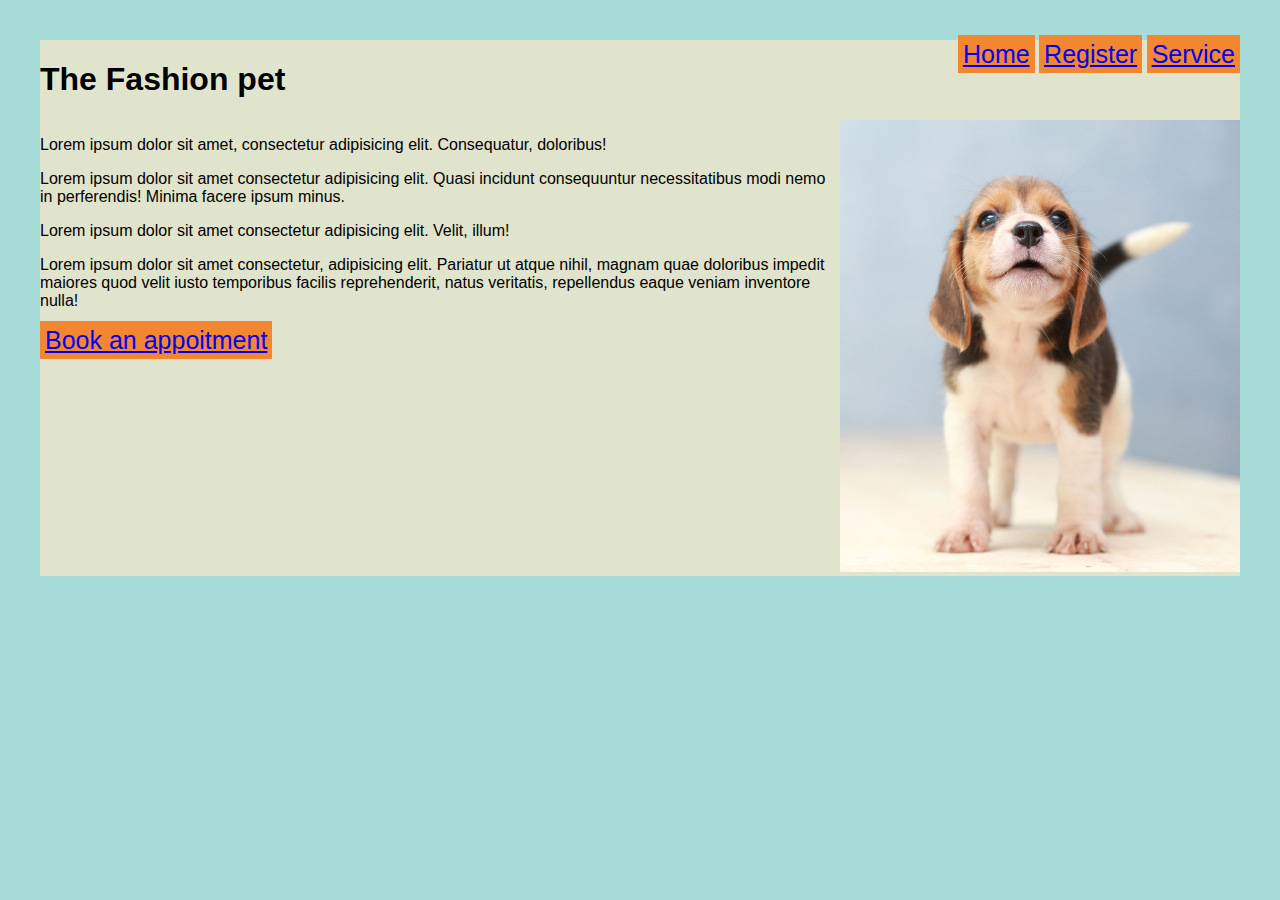
<file: index.html>
<!DOCTYPE html>
<html lang="en">
<head>
    <meta charset="UTF-8">
    <meta name="viewport" content="width=device-width, initial-scale=1.0">
    <link rel="stylesheet" href="./styles/mystyles.css">
    <title>Document</title>
</head>
<body>
    
    <header class="site-init">
        <div class="nav-bar">
            <h1>The Fashion pet</h1>
            <nav>   
                <a href="index.html">Home</a>
                <a href="register.html">Register</a>
                <a href="services.html">Service</a>
            </nav>
        </div>
        <div class="grid-two-column">
            <div>
                <p>Lorem ipsum dolor sit amet, consectetur adipisicing elit. Consequatur, doloribus!</p>
                <p>Lorem ipsum dolor sit amet consectetur adipisicing elit. Quasi incidunt consequuntur necessitatibus modi nemo in perferendis! Minima facere ipsum minus.</p>
                <p>Lorem ipsum dolor sit amet consectetur adipisicing elit. Velit, illum!</p>
                <p>Lorem ipsum dolor sit amet consectetur, adipisicing elit. Pariatur ut atque nihil, magnam quae doloribus impedit maiores quod velit iusto temporibus facilis reprehenderit, natus veritatis, repellendus eaque veniam inventore nulla!</p>
                <a href="register.html">Book an appoitment</a>
            </div>
            <div>
                <img src="./img/puppy.jpg" alt="puppy">
            </div>
        </div>
    </header>
</body>
</html>
</file>
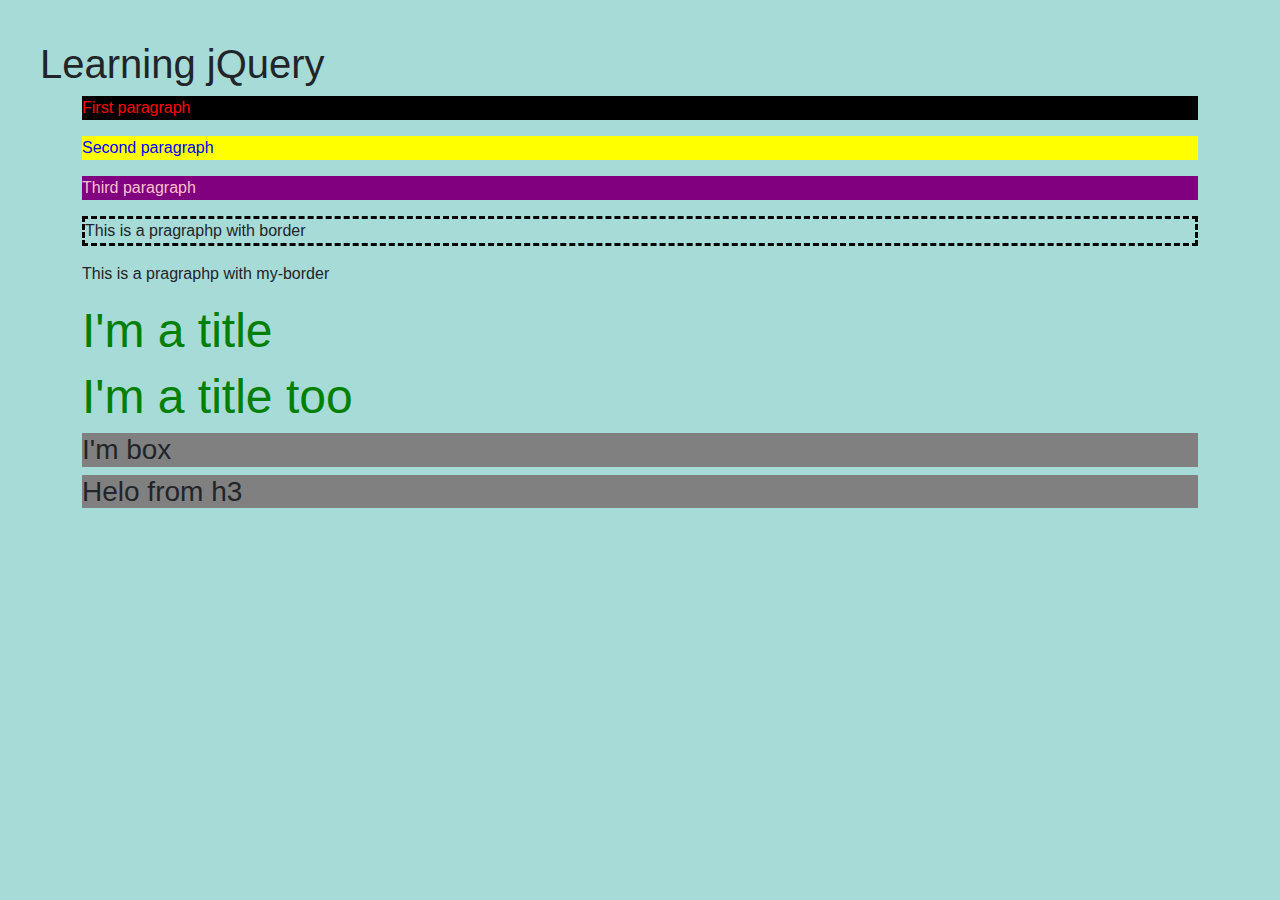
<file: jquery-practice.html>
<!DOCTYPE html>
<html lang="en">
<head>
    <meta charset="UTF-8">
    <meta name="viewport" content="width=device-width, initial-scale=1.0">
    <link rel="stylesheet" href="https://cdn.jsdelivr.net/npm/bootstrap@5.3.3/dist/css/bootstrap.min.css">
    <link rel="stylesheet" href=".//styles/mystyles.css">
    <title>JQuery Practice</title>
</head>
<body>
    <h1>Learning jQuery</h1>
    
    <div class="container">
        <p id="red">First paragraph</p>
        <p id="blue">Second paragraph</p>
        <p id="pink">Third paragraph</p>

        <p class="with-border">This is a pragraphp with border</p>
        <p class="my-border">This is a pragraphp with my-border</p>
        <h2 class="title-two">I'm a title</h2>
        <h2 class="title-two">I'm a title too</h2>

        <h3>I'm box</h3>
        <h3>Helo from h3</h3>
    </div>


    <script src=".//plugins/jQuery3.7.1.js"></script>
    <script src="./scripts/jqueryPractice.js"></script>
</body>
</html>
</file>
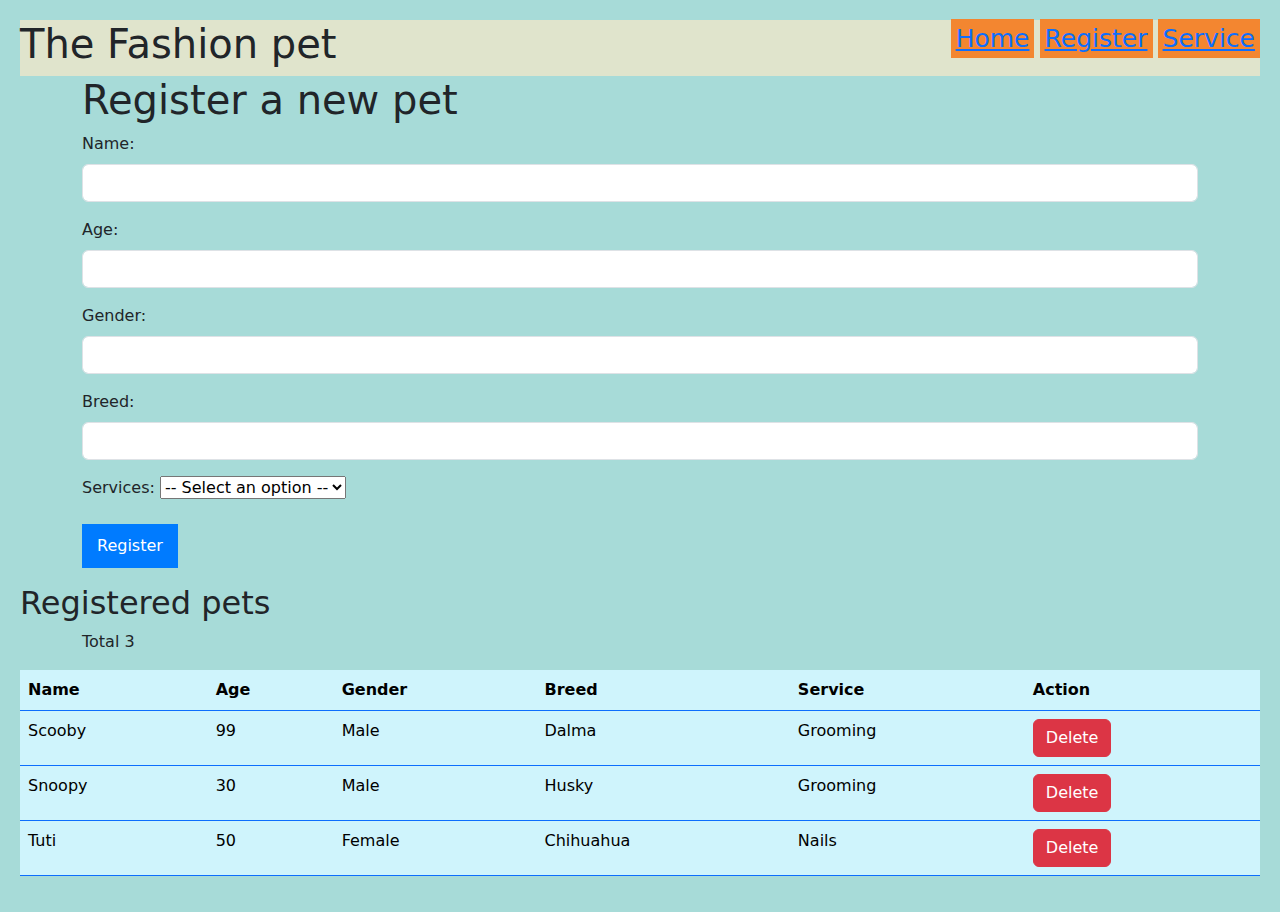
<file: register.html>
<!DOCTYPE html>
<html lang="en">
<head>
    <meta charset="UTF-8">
    <meta name="viewport" content="width=device-width, initial-scale=1.0">
    <link rel="stylesheet" href="./styles/mystyles.css">
    <link rel="stylesheet" href="https://cdn.jsdelivr.net/npm/bootstrap@5.3.3/dist/css/bootstrap.min.css">
    <title>Document</title>
</head>
<body>
    <header class="site-init">
        <div class="nav-bar">
            <h1>The Fashion pet</h1>
            <nav>   
                <a href="index.html">Home</a>   
                <a href="register.html">Register</a>
                <a href="services.html">Service</a>
            </nav>
        </div>
    </header>
    <main>
        <div class="container-sm">
            <h1>Register a new pet</h1>
            <form id="registerForm">
                <div class="mb-3">
                    <label class="form-label" for="txtName">Name:</label>
                    <input class="form-control" type="text" id="txtName">
                    <small class="nameValidationMsg">This is a required field</small>
                </div>
                <div class="mb-3">
                    <label class="form-label" for="txtAge">Age:</label>
                    <input class="form-control" type="number" id="txtAge">
                    <small class="ageValidationMsg">This is a required field</small>
                </div>

                <div class="mb-3">
                    <label class="form-label" for="txtGender">Gender:</label>
                    <input class="form-control" type="text" id="txtGender">
                    <small class="genderValidationMsg">This is a required field</small>
                </div>
                <div class="mb-3">
                    <label class="form-label" for="txtBreed">Breed:</label>
                    <input class="form-control" type="text" id="txtBreed">
                    <small class="breedValidationMsg">This is a required field</small>
                </div>
                <div class="mb-3">
                    <label class="form-label" for="txtService">Services:</label>
                    <select id="txtService">
                        <option value="" disabled selected>-- Select an option --</option>
                        <option value="grooming">Grooming</option>
                        <option value="nails">Nails</option>
                        <option value="vaccines">Vaccines</option>
                    </select>
                    <small class="serviceValidationMsg">This is a required field</small>
                </div>
                <div class="mb-3">
                    <button id="btnRegister" type="button" onclick="register()">Register</button>
                </div>
            </form>
        </div>

        <div>
            <h2>Registered pets</h2>
            <div class="container-sm">
                <p>Total <span id="total">100</span></p>
            </div>
            <!--
            <div id="pets">
                 all the pets are going to be displayed here!!!
            </div>
            
            id="pets" class="table table-bordered border-primary table-info"
            -->
            <table class="table table-info table-hover border-primary">
                <thead>
                        <th>Name</th>
                        <th>Age</th>
                        <th>Gender</th>
                        <th>Breed</th>
                        <th>Service</th>
                        <th>Action</th>
                </thead>
                
                <tbody id="petTable">                    
                    <!-- here the rows are displayed-->
                </tbody>

            </table>

        </div>
    </main>   
    <script src="./scripts/register.js"></script>
    <script src="./scripts/display.js"></script>
    <script src=".//plugins/jQuery3.7.1.js"></script>
</body> 
</html>
</file>
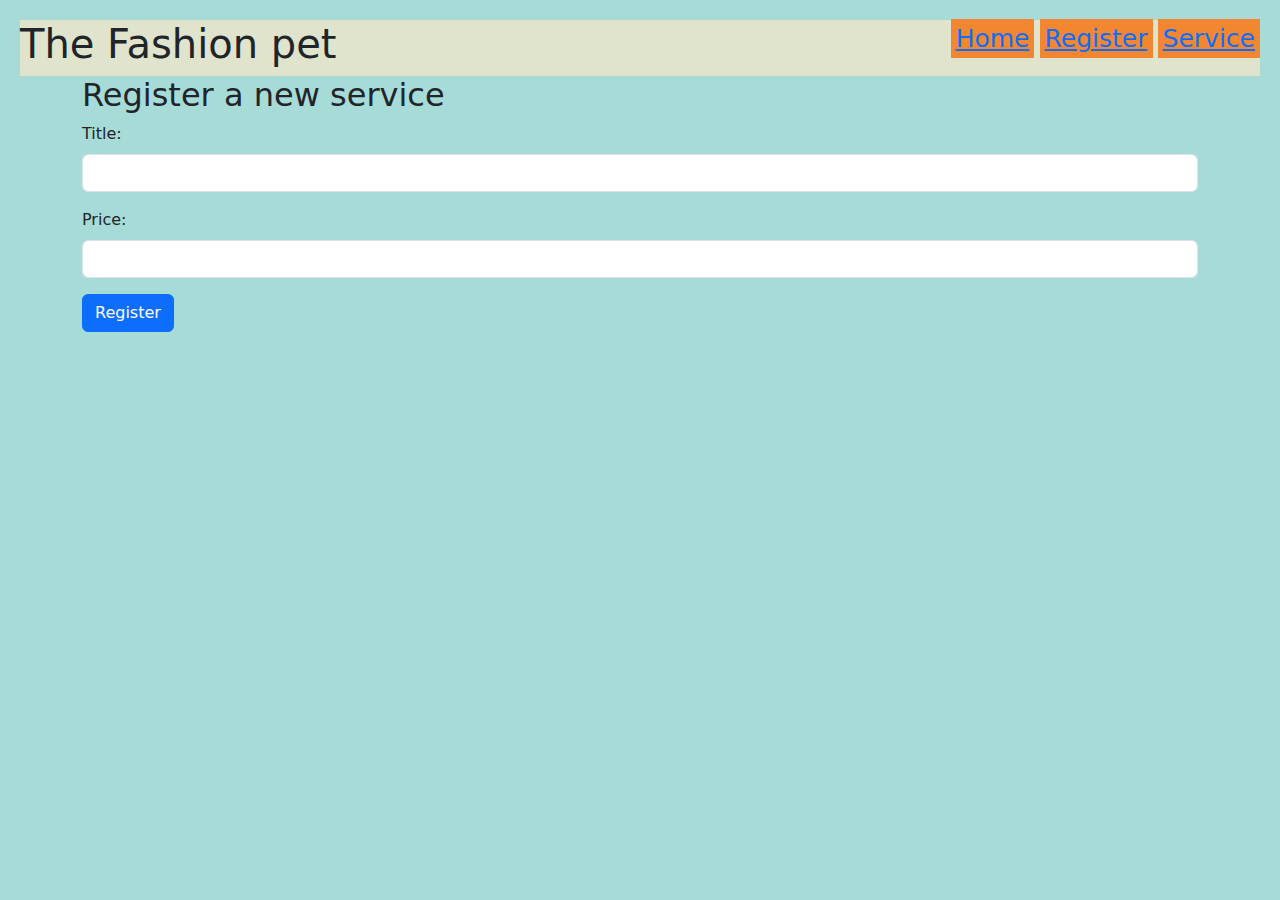
<file: services.html>
<!DOCTYPE html>
<html lang="en">
    <head>
        <meta charset="UTF-8">
        <meta name="viewport" content="width=device-width, initial-scale=1.0">
        <link rel="stylesheet" href="./styles/mystyles.css">
        <link rel="stylesheet" href="https://cdn.jsdelivr.net/npm/bootstrap@5.3.3/dist/css/bootstrap.min.css">
        <title>Document</title>
    </head>
    <body>

        <header class="site-init">
            <div class="nav-bar">
                <h1>The Fashion pet</h1>
                <nav>   
                    <a href="index.html">Home</a>   
                    <a href="register.html">Register</a>
                    <a href="services.html">Service</a>
                </nav>      
            </div>
        </header>
        <main class="container">
            <h2>Register a new service</h2>

            <div class="mb-3">
                <label class="form-label">Title: </label>
                <input class="form-control" type="text" id="txtTitle">
                <small class="titleValidationMsg">This is a required field</small>
            </div>
            <div class="mb-3">
                <label class="form-label">Price:    </label>
                <input class="form-control" type="number" id="txtPrice">
                <small class="priceValidationMsg">This is a required field</small>
            </div>

            <div>
                <button id="btnRegister" class="btn btn-primary">Register</button>
            </div>
        </main>
        <script src="./plugins/jQuery3.7.1.js"></script>
        <script src="./scripts/services.js"></script>
</body>
</html>
</file>
<file: styles/mystyles.css>
body{
    padding: 20px;
    margin:20px;
    font-family: arial;
    background-color: #a7dbd8 !important;
}
main{
    background-color: #a7dbd8;
}

img{
    max-width: 100%;
}

/*header*/
.site-init{
    background-color: #e0e4cc;
} 

.nav-bar{
    display:flex;
    justify-content: space-between;
}

.grid-two-column{
    display: grid;
    grid-template-columns: 2fr 1fr;
}

button {
    display: block;
    margin: 20px auto;
    padding: 10px 15px;
    font-size: 16px;
    background-color: #007BFF;
    color: white;
    border: none;
}

a{
    margin: 1px auto;
    padding: 5px 5px;
    font-size: 25px;
    background-color: #f38630;
    border: none;
}

.form-container {
    max-width: 400px;
    margin: 20px auto;
    padding: 20px;
    background: white;
    border-radius: 8px;
    box-shadow: 0 2px 10px rgba(0, 0, 0, 0.1);
}

.form-group {
    margin-bottom: 15px;
}

.form-group label {
    display: block;
    margin-bottom: 5px;
}

#pets{
    display: grid;
    grid-template-columns: repeat(3,1fr);
    column-gap: 10px;
    row-gap: 10px;
}
.pet{
    border: 1px solid black;
    border-radius: 20px;
    padding: 20px;
}

.grooming{
    background-color: rgb(168, 205, 243);
}
.vaccines{
    background-color: rgb(197, 244, 175);
}
.nails{
    background-color: rgb(245, 217, 245);
}

.error{
    background-color: red;
}
</file>
